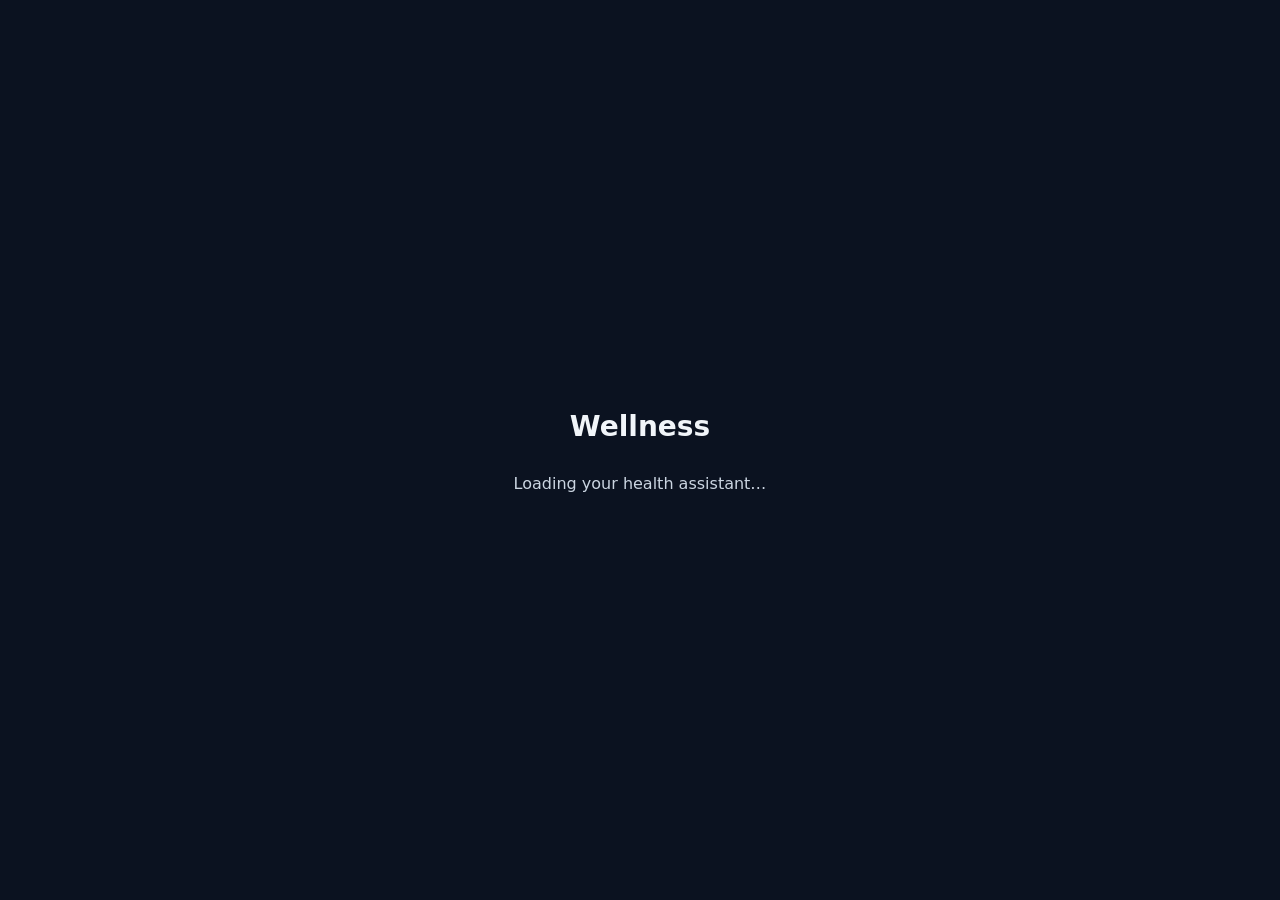
<file: frontend/web/index.html>
<!DOCTYPE html>
<html>
<head>
  <!--
    If you are serving your web app in a path other than the root, change the
    href value below to reflect the base path you are serving from.

    The path provided below has to start and end with a slash "/" in order for
    it to work correctly.

    For more details:
    * https://developer.mozilla.org/en-US/docs/Web/HTML/Element/base

    This is a placeholder for base href that will be replaced by the value of
    the `--base-href` argument provided to `flutter build`.
  -->
  <base href="$FLUTTER_BASE_HREF">

  <meta charset="UTF-8">
  <meta content="IE=Edge" http-equiv="X-UA-Compatible">
  <meta name="description" content="Wellness health assistant">

  <!-- iOS meta tags & icons -->
  <meta name="mobile-web-app-capable" content="yes">
  <meta name="apple-mobile-web-app-status-bar-style" content="black">
  <meta name="apple-mobile-web-app-title" content="Wellness">
  <link rel="apple-touch-icon" href="icons/Icon-192.png">

  <!-- Favicon -->
  <link rel="icon" type="image/png" href="favicon.png"/>

  <title>Wellness</title>
  <link rel="manifest" href="manifest.json">
  <style>
    body { margin: 0; background: #0b1220; }
    #startup { position: fixed; inset: 0; z-index: 9999; display: grid;
      place-content: center; text-align: center; padding: 24px; color: #f1f5f9;
      background: #0b1220; font: 16px/1.5 system-ui, sans-serif; }
    #startup h1 { font-size: 28px; margin-bottom: 8px; }
    #startup p { max-width: 440px; color: #cbd5e1; }
    #startup button { padding: 12px 24px; border: 0; border-radius: 8px;
      background: #34d399; color: #0b1220; font: inherit; cursor: pointer; }
    #startup button[hidden] { display: none; }
  </style>
</head>
<body>
  <div id="startup" role="status" aria-live="polite">
    <h1>Wellness</h1>
    <p id="startup-message">Loading your health assistant…</p>
    <button id="startup-retry" hidden onclick="window.location.reload()">Try again</button>
  </div>
  <noscript>This app requires JavaScript. Please enable it to open Wellness.</noscript>
  <!--
    You can customize the "flutter_bootstrap.js" script.
    This is useful to provide a custom configuration to the Flutter loader
    or to give the user feedback during the initialization process.

    For more details:
    * https://docs.flutter.dev/platform-integration/web/initialization
  -->
  <script src="flutter_bootstrap.js" async></script>
</body>
</html>
</file>
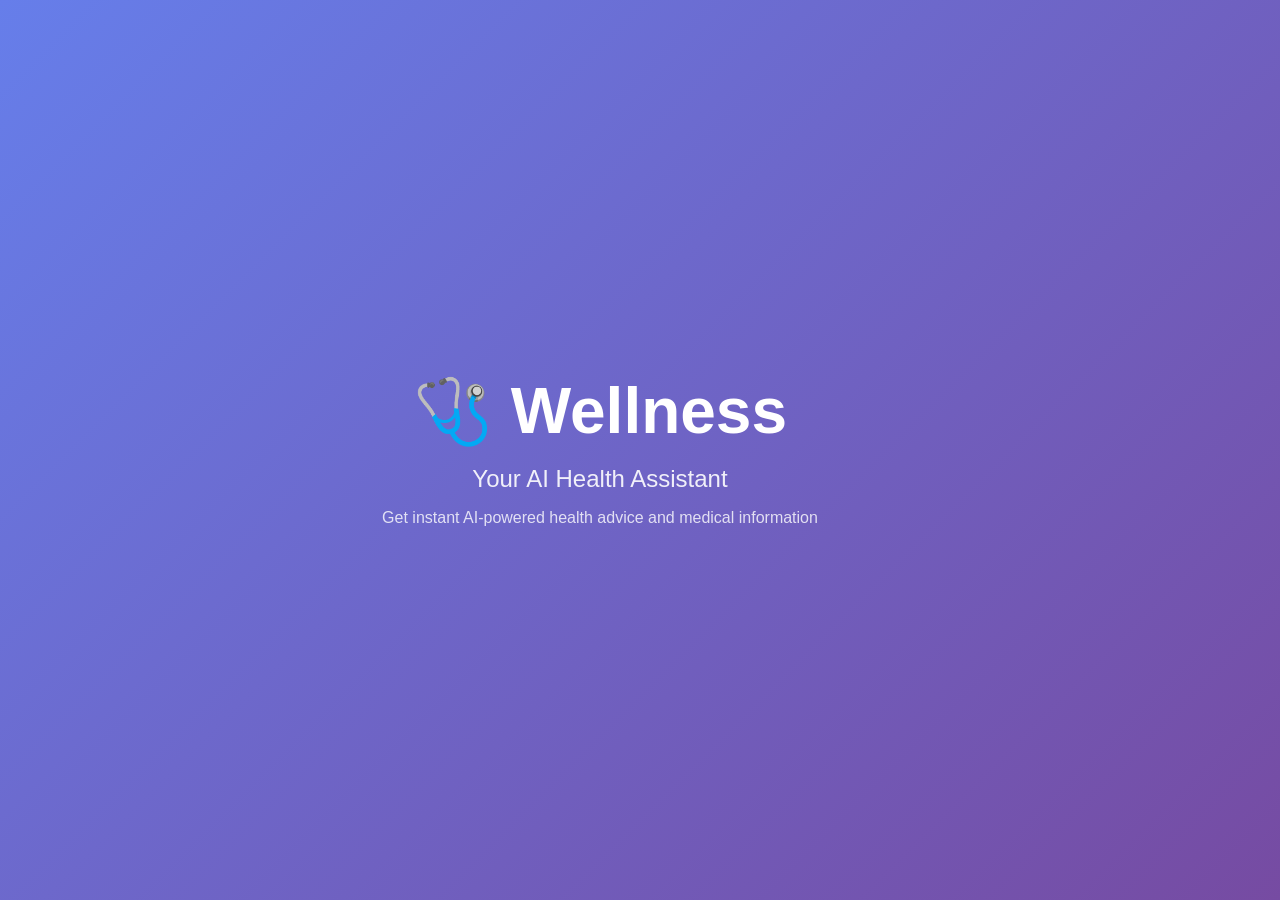
<file: public/og-image.html>
<!DOCTYPE html>
<html lang="en">
<head>
    <meta charset="UTF-8">
    <meta name="viewport" content="width=device-width, initial-scale=1.0">
    <title>Wellness OG Image</title>
    <style>
        body {
            margin: 0;
            padding: 0;
            font-family: -apple-system, BlinkMacSystemFont, 'Segoe UI', Roboto, sans-serif;
            background: linear-gradient(135deg, #667eea 0%, #764ba2 100%);
            color: white;
            display: flex;
            align-items: center;
            justify-content: center;
            min-height: 100vh;
            width: 1200px;
            height: 630px;
        }
        .container {
            text-align: center;
            padding: 2rem;
        }
        .logo {
            font-size: 4rem;
            font-weight: bold;
            margin-bottom: 1rem;
        }
        .tagline {
            font-size: 1.5rem;
            opacity: 0.9;
            margin-bottom: 1rem;
        }
        .description {
            font-size: 1rem;
            opacity: 0.8;
            max-width: 600px;
        }
    </style>
</head>
<body>
    <div class="container">
        <div class="logo">🩺 Wellness</div>
        <div class="tagline">Your AI Health Assistant</div>
        <div class="description">Get instant AI-powered health advice and medical information</div>
    </div>
</body>
</html>
</file>
